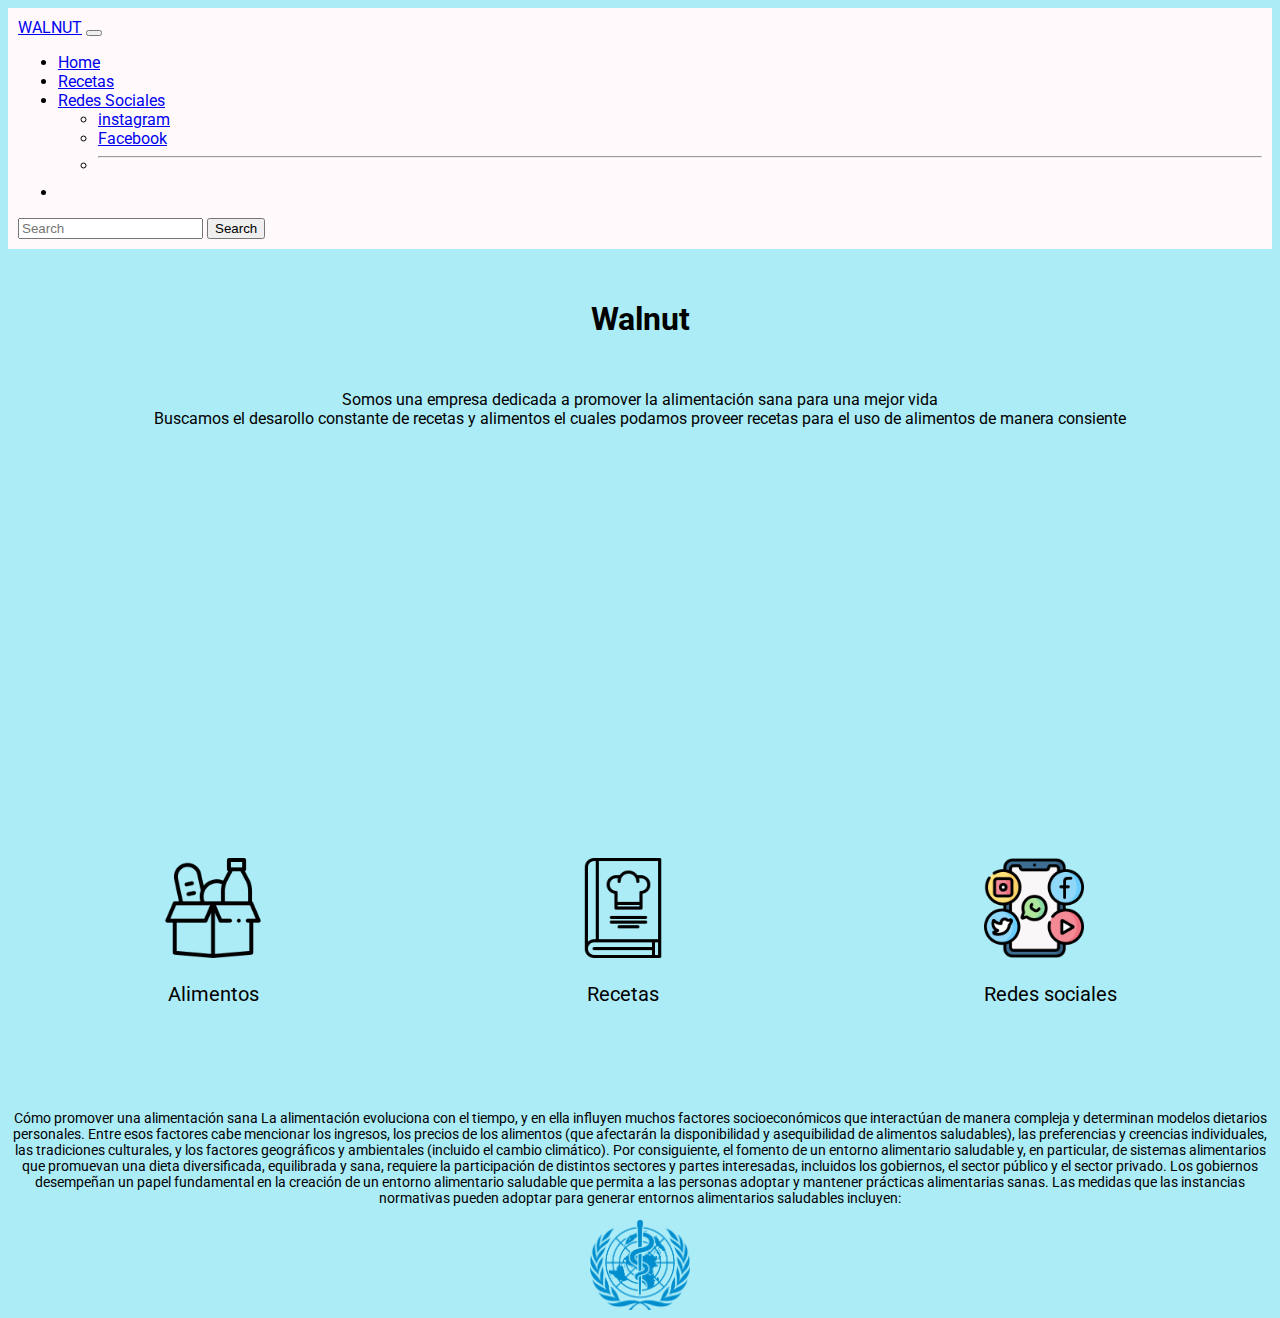
<file: index.html>
<!DOCTYPE html>
<html lang="en">
  <head>
    <meta charset="UTF-8" />
    <meta name="viewport" content="width=device-width, initial-scale=1.0" />
    <title>Document</title>
    <link rel="stylesheet" href="./css/estilos.css" />
    <link
      href="https://cdn.jsdelivr.net/npm/bootstrap@5.3.1/dist/css/bootstrap.min.css"
      rel="stylesheet"
      integrity="sha384-4bw+/aepP/YC94hEpVNVgiZdgIC5+VKNBQNGCHeKRQN+PtmoHDEXuppvnDJzQIu9"
      crossorigin="anonymous"
    />
    <link rel="preconnect" href="https://fonts.googleapis.com" />
    <link rel="preconnect" href="https://fonts.gstatic.com" crossorigin />
    <link
      href="https://fonts.googleapis.com/css2?family=Poppins:wght@300&family=Roboto:wght@100;300&display=swap"
      rel="stylesheet"
    />
  </head>
  <body>
    <header>
      <!-- COMIENZO NAVBAR -->
      <nav class="navbar navbar-expand-lg bg-body-tertiary">
        <div class="container-fluid">
          <a class="navbar-brand" href="#">WALNUT</a>
          <button
            class="navbar-toggler"
            type="button"
            data-bs-toggle="collapse"
            data-bs-target="#navbarSupportedContent"
            aria-controls="navbarSupportedContent"
            aria-expanded="false"
            aria-label="Toggle navigation"
          >
            <span class="navbar-toggler-icon"></span>
          </button>
          <div class="collapse navbar-collapse" id="navbarSupportedContent">
            <ul class="navbar-nav me-auto mb-2 mb-lg-0">
              <li class="nav-item">
                <a class="nav-link active" aria-current="page" href="#">Home</a>
              </li>
              <li class="nav-item">
                <a class="nav-link" href="#">Recetas</a>
              </li>
              <li class="nav-item dropdown">
                <a
                  class="nav-link dropdown-toggle"
                  href="#"
                  role="button"
                  data-bs-toggle="dropdown"
                  aria-expanded="false"
                >
                  Redes Sociales
                </a>
                <ul class="dropdown-menu">
                  <li><a class="dropdown-item" href="#">instagram</a></li>
                  <li><a class="dropdown-item" href="#">Facebook</a></li>
                  <li><hr class="dropdown-divider" /></li>
                </ul>
              </li>
              <li class="nav-item">
                <a class="nav-link disabled" aria-disabled="true"></a>
              </li>
            </ul>
            <form class="d-flex" role="search">
              <input
                class="form-control me-2"
                type="search"
                placeholder="Search"
                aria-label="Search"
              />
              <button class="btn btn-outline-success" type="submit">
                Search
              </button>
            </form>
          </div>
        </div>
      </nav>
      <!-- FINAL NAVBAR -->
    </header>

    <section>
      <!-- TEXTO FRONTAL -->
      <h1>Walnut</h1>

      <div class="texto-descriptivo">
        Somos una empresa dedicada a promover la alimentación sana para una
        mejor vida <br />Buscamos el desarollo constante de recetas y alimentos
        el cuales podamos proveer recetas para el uso de alimentos de manera
        consiente
      </div>

      <!-- VIDEO CENTRAL -->
      <div class="video">
        <iframe
          width="560"
          height="315"
          src="https://www.youtube.com/embed/lwzmoH5FP1Y"
          title="YouTube video player"
          frameborder="0"
          allow="accelerometer; autoplay; clipboard-write; encrypted-media; gyroscope; picture-in-picture; web-share"
          allowfullscreen
        ></iframe>
      </div>
    </section>

    <!-- ICONOS CON LINKS -->
    <section>
      <div class="img-container">
        <div class="img-box">
          <a href="">
            <img
              src="./img/alimentosicon.png"
              alt="alimentosicon"
              class="image_product"
            />
          </a>
          <p class="img-description">Alimentos</p>
        </div>

        <div class="img-box">
          <a href="./recetas.html" target="_blank">
            <img
              src="./img/recetasicon.png"
              alt="recetasicon"
              class="image_product"
            />
          </a>
          <p class="img-description">Recetas</p>
        </div>

        <div class="img-box">
          <a href="https://www.facebook.com/" target="_blank">
            <img
              src="./img/socialmediaicon.png"
              class="image_product"
              alt="socialmedia"
            />
          </a>
          <p class="img-description">Redes sociales</p>
        </div>
      </div>
    </section>
    <!-- FIN DE ICONOS  -->

    <section class="oms-section">
      <div class="oms-container">
        <div class="oms-text">
          <p>
            Cómo promover una alimentación sana La alimentación evoluciona con
            el tiempo, y en ella influyen muchos factores socioeconómicos que
            interactúan de manera compleja y determinan modelos dietarios
            personales. Entre esos factores cabe mencionar los ingresos, los
            precios de los alimentos (que afectarán la disponibilidad y
            asequibilidad de alimentos saludables), las preferencias y creencias
            individuales, las tradiciones culturales, y los factores geográficos
            y ambientales (incluido el cambio climático). Por consiguiente, el
            fomento de un entorno alimentario saludable y, en particular, de
            sistemas alimentarios que promuevan una dieta diversificada,
            equilibrada y sana, requiere la participación de distintos sectores
            y partes interesadas, incluidos los gobiernos, el sector público y
            el sector privado. Los gobiernos desempeñan un papel fundamental en
            la creación de un entorno alimentario saludable que permita a las
            personas adoptar y mantener prácticas alimentarias sanas. Las
            medidas que las instancias normativas pueden adoptar para generar
            entornos alimentarios saludables incluyen:
          </p>
        </div>

        <div class="oms-img">
          <a
            href="https://www.who.int/es/news-room/fact-sheets/detail/healthy-diet"
            target="_blank"
          >
            <img src="./img/who-emblem.png" class="oms-img" alt="socialmedia" />
          </a>
        </div>
      </div>
    </section>

    <script
      src="https://cdn.jsdelivr.net/npm/bootstrap@5.3.1/dist/js/bootstrap.bundle.min.js"
      integrity="sha384-HwwvtgBNo3bZJJLYd8oVXjrBZt8cqVSpeBNS5n7C8IVInixGAoxmnlMuBnhbgrkm"
      crossorigin="anonymous"
    ></script>
  </body>
</html>
</file>
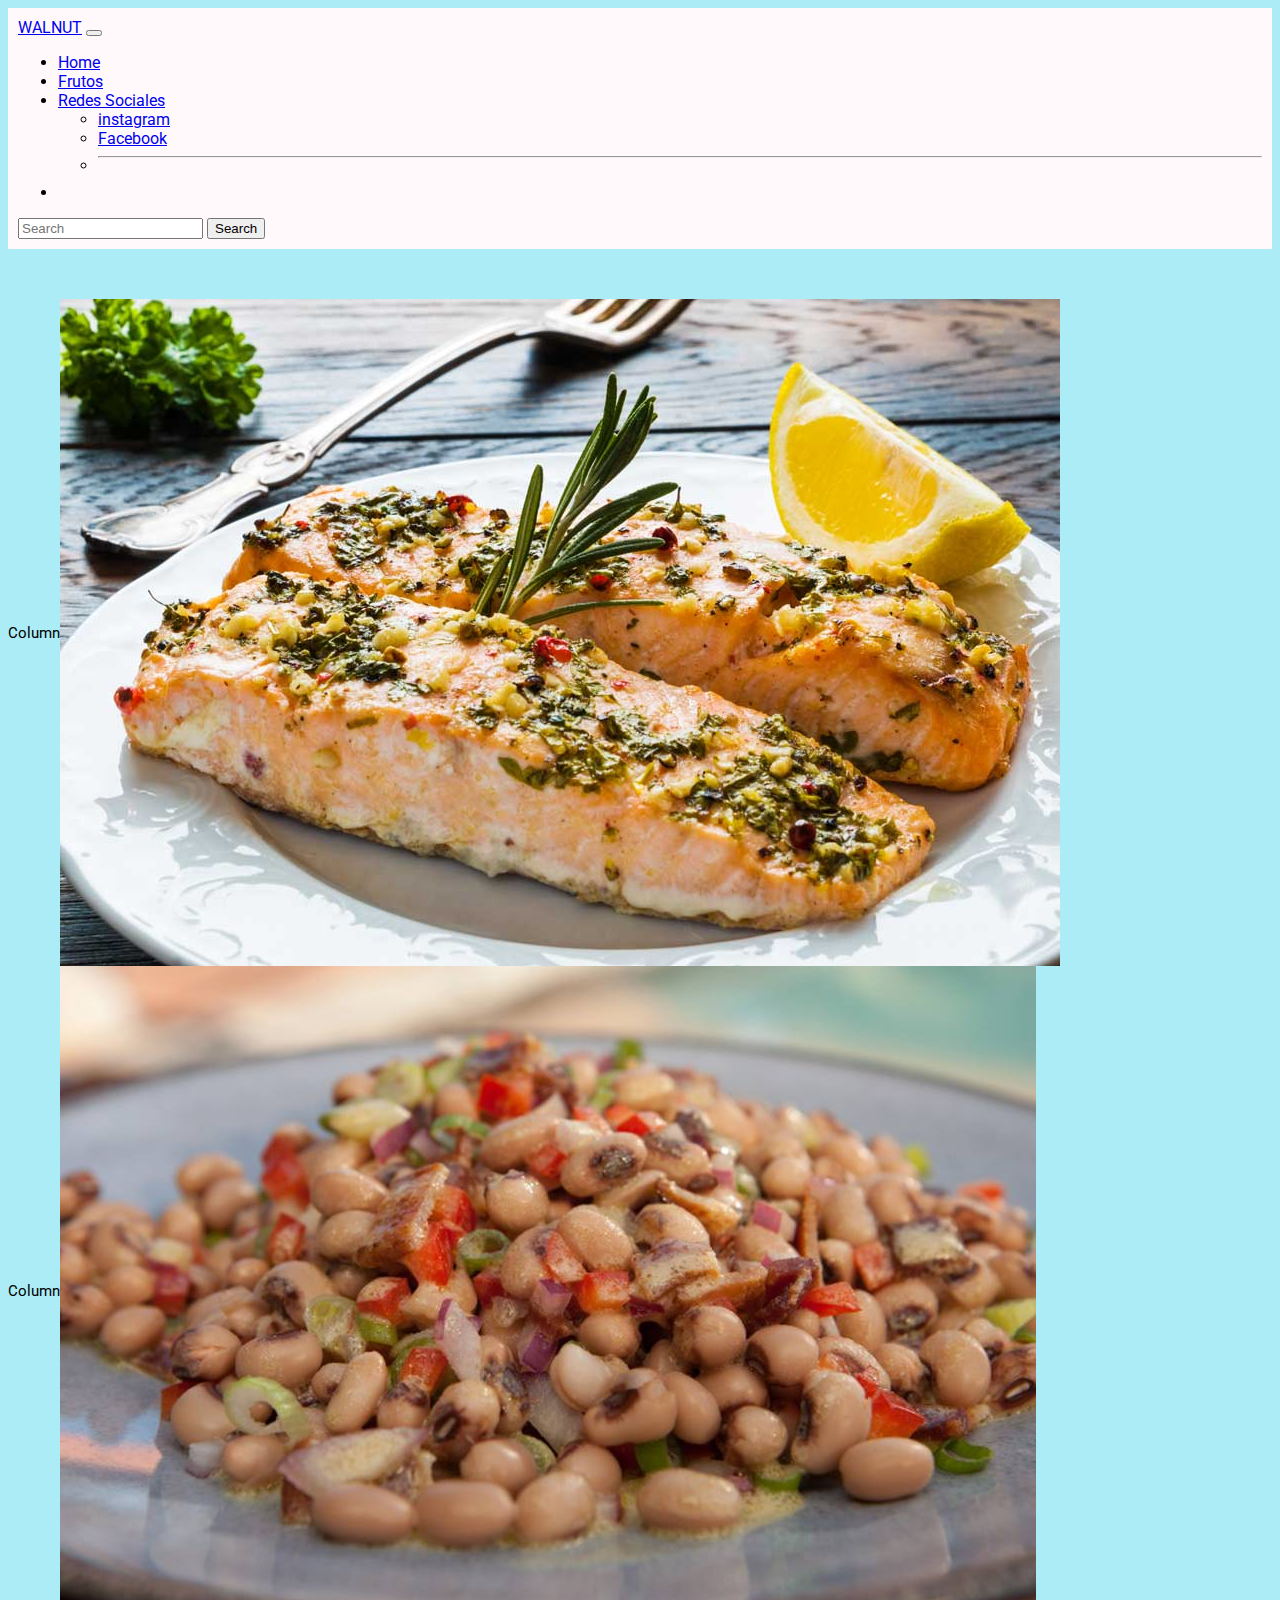
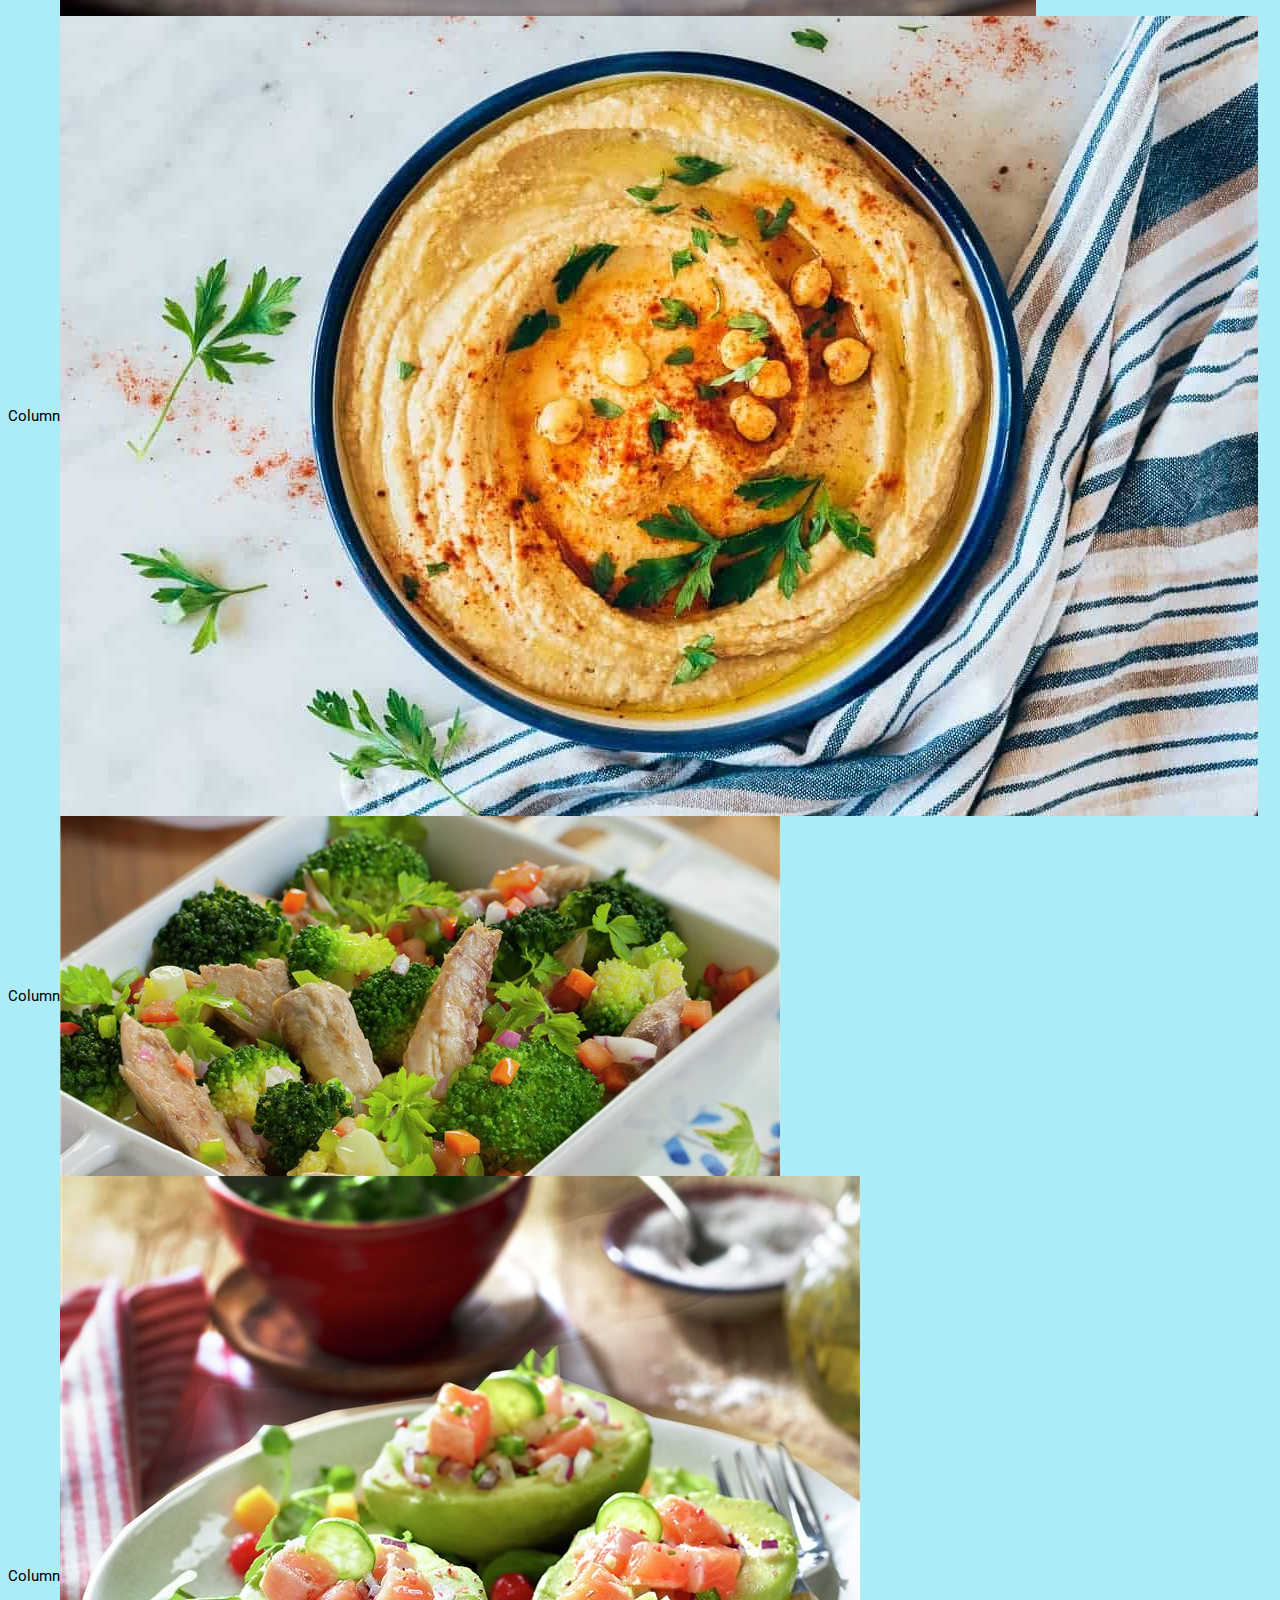
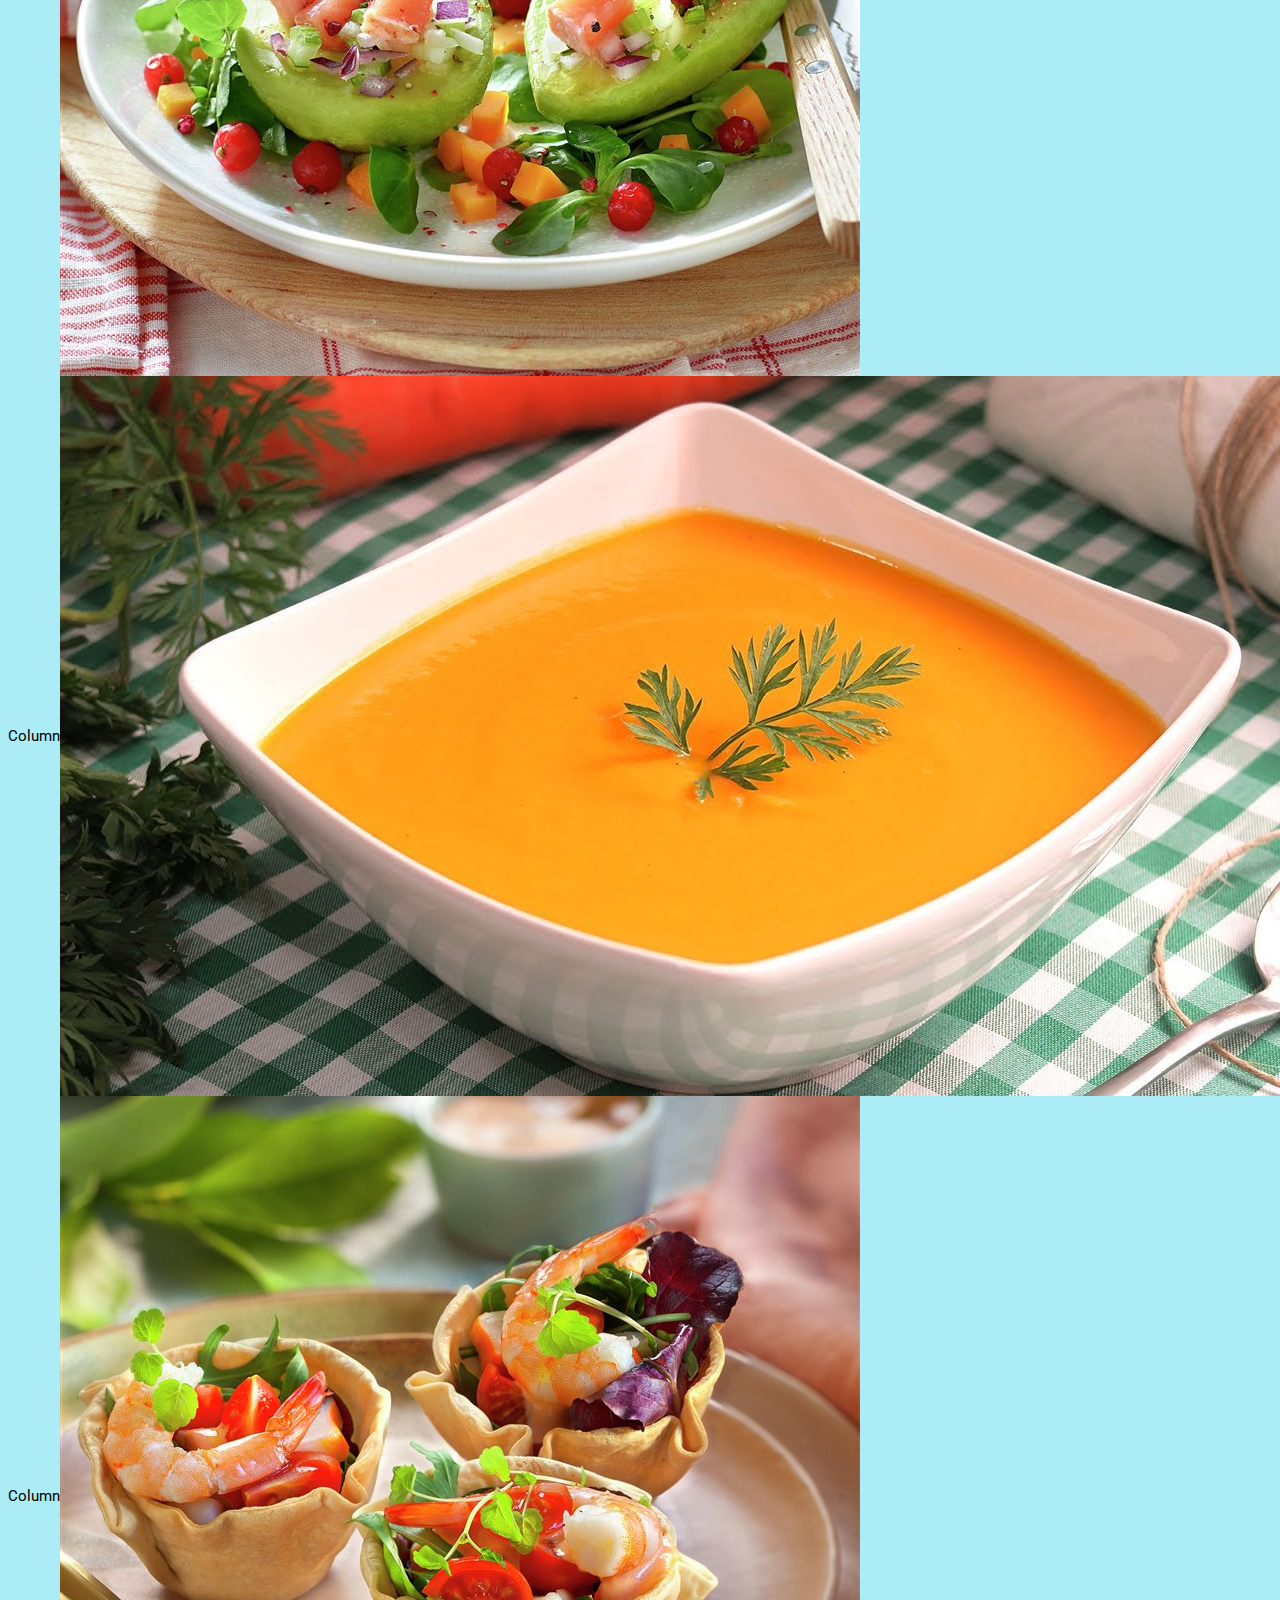
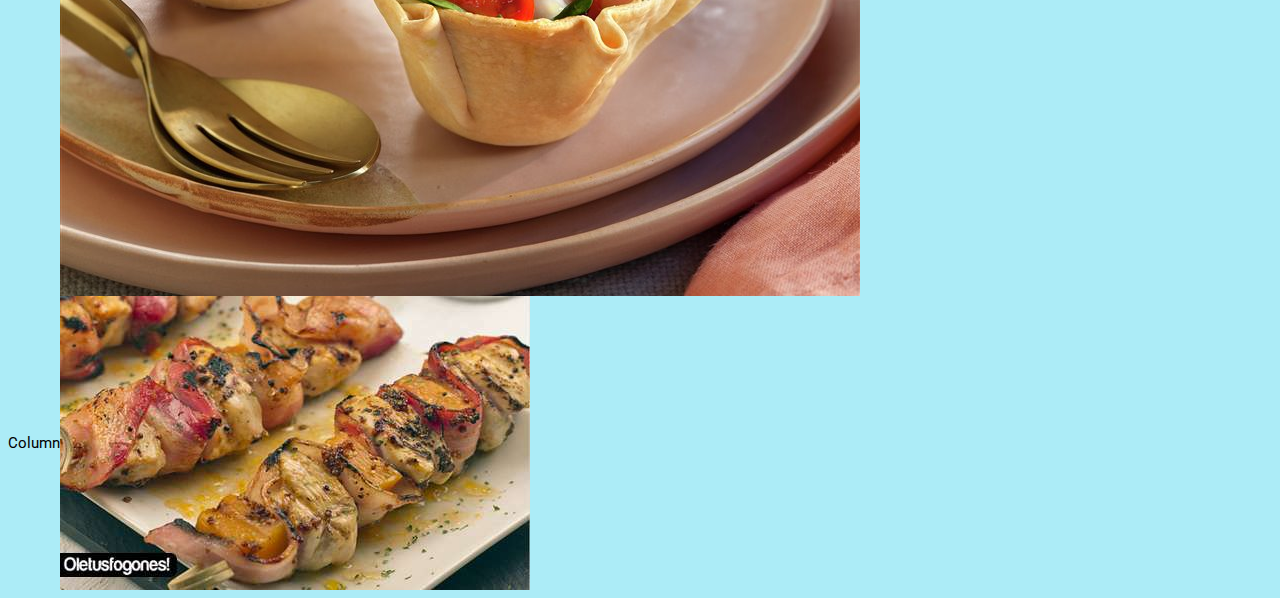
<file: recetas.html>
<!DOCTYPE html>
<html lang="en">
  <head>
    <meta charset="UTF-8" />
    <meta name="viewport" content="width=device-width, initial-scale=1.0" />
    <title>Recetas</title>
    <link rel="stylesheet" href="./css/estilos.css" />
    <link
      href="https://cdn.jsdelivr.net/npm/bootstrap@5.3.1/dist/css/bootstrap.min.css"
      rel="stylesheet"
      integrity="sha384-4bw+/aepP/YC94hEpVNVgiZdgIC5+VKNBQNGCHeKRQN+PtmoHDEXuppvnDJzQIu9"
      crossorigin="anonymous"
    />
    <link rel="preconnect" href="https://fonts.googleapis.com" />
    <link rel="preconnect" href="https://fonts.gstatic.com" crossorigin />
    <link
      href="https://fonts.googleapis.com/css2?family=Poppins:wght@300&family=Roboto:wght@100;300&display=swap"
      rel="stylesheet"
    />
  </head>
  <body>
    <header>
      <nav class="navbar navbar-expand-lg bg-body-tertiary">
        <div class="container-fluid">
          <a class="navbar-brand" href="#">WALNUT</a>
          <button
            class="navbar-toggler"
            type="button"
            data-bs-toggle="collapse"
            data-bs-target="#navbarSupportedContent"
            aria-controls="navbarSupportedContent"
            aria-expanded="false"
            aria-label="Toggle navigation"
          >
            <span class="navbar-toggler-icon"></span>
          </button>
          <div class="collapse navbar-collapse" id="navbarSupportedContent">
            <ul class="navbar-nav me-auto mb-2 mb-lg-0">
              <li class="nav-item">
                <a class="nav-link active" aria-current="page" href="#">Home</a>
              </li>
              <li class="nav-item">
                <a class="nav-link" href="#">Frutos</a>
              </li>
              <li class="nav-item dropdown">
                <a
                  class="nav-link dropdown-toggle"
                  href="#"
                  role="button"
                  data-bs-toggle="dropdown"
                  aria-expanded="false"
                >
                  Redes Sociales
                </a>
                <ul class="dropdown-menu">
                  <li><a class="dropdown-item" href="#">instagram</a></li>
                  <li><a class="dropdown-item" href="#">Facebook</a></li>
                  <li><hr class="dropdown-divider" /></li>
                </ul>
              </li>
              <li class="nav-item">
                <a class="nav-link disabled" aria-disabled="true"></a>
              </li>
            </ul>
            <form class="d-flex" role="search">
              <input
                class="form-control me-2"
                type="search"
                placeholder="Search"
                aria-label="Search"
              />
              <button class="btn btn-outline-success" type="submit">
                Search
              </button>
            </form>
          </div>
        </div>
      </nav>
    </header>

    <section class="recetas">
      <div class="container-text-center">
        <div class="row-row-cols-2">
          <div class="col">
            Column
            <img
              src="./img/receta-de-salmon-al-horno.jpg"
              class="receta-img"
              alt=""
            />
          </div>

          <div class="col">
            Column
            <img
              src="./img/BTDJDYQZ7ZD5TCQLUXDSOBVIOY.jpg"
              class="receta-img"
              alt=""
            />
          </div>

          <div class="col">
            Column
            <img
              src="./img/hummus-casero-de-garbanzos-receta-facil.jpg"
              class="receta-img"
              alt=""
            />
          </div>

          <div class="col">
            Column
            <img
              src="./img/brecol-con-vinagreta-de-hortalizas_9aecc1e4_720x360.jpg"
              class="receta-img"
              alt=""
            />
          </div>

          <div class="col">
            Column
            <img
              src="./img/paso_a_paso_para_realizar_aguacates_rellenos_de_salmon_resultado_final_620e1b5e_800x800.jpg"
              class="receta-img"
              alt=""
            />
          </div>

          <div class="col">
            Column
            <img src="./img/maxresdefault.jpg" class="receta-img" alt="" />
          </div>

          <div class="col">
            Column
            <img
              src="./img/cestitas_de_ensalada_de_marisco_07b501a8_800x800.jpg"
              class="receta-img"
              alt=""
            />
          </div>
          <div class="col">
            Column
            <img
              src="./img/brochetas-de-pollo-bacon-y-calabaza--61791p79719.jpg"
              class="receta-img"
              alt=""
            />
          </div>
        </div>
      </div>
    </section>
    <script
      src="https://cdn.jsdelivr.net/npm/bootstrap@5.3.1/dist/js/bootstrap.bundle.min.js"
      integrity="sha384-HwwvtgBNo3bZJJLYd8oVXjrBZt8cqVSpeBNS5n7C8IVInixGAoxmnlMuBnhbgrkm"
      crossorigin="anonymous"
    ></script>
  </body>
</html>
</file>
<file: css/estilos.css>
html {
  font-family: "Poppins", sans-serif;
  font-family: "Roboto", sans-serif;
}
body {
  background-color: #acecf7 !important;
}
.container-fluid {
  padding: 10px;
  background-color: #fff9fb;
}
.nav_opcion {
  font-size: 30px;
}
h1 {
  display: flex;
  justify-content: center;
  padding: 30px;
}
/* TEXTO SUPERIOR */
.texto-descriptivo {
  text-align: center;
}
/* VIDEO CENTRAL */
.video {
  display: flex;
  justify-content: center;
  margin-top: 35px;
}
/* ICONOS */
.img-container {
  display: flex;
  flex-direction: row;
  justify-content: space-around;
  margin-top: 30px;
}

.image_product {
  height: 100px;
  margin-top: 50px;
}

.image_product:hover {
  height: 200px;
}

.img-description {
  text-align: center;
  font-size: 20px;
}
.oms-container {
  display: flex;
  flex-direction: column;
  align-items: center;
  justify-content: center;
  text-align: center;
  font-size: 14px;
  margin-top: 70px;
}

.oms-img {
  display: flex;
  width: 100px;
  height: 90px;
}

.col {
  display: flex;
  align-items: center;
}
.row-row-cols-2 {
  font-size: 15px;
  display: flex;
  flex-direction: column;
  align-items: stretch;
}

.receta-img {
  font-size: 100px;
}
.recetas {
  margin-top: 50px;
}

.container-text-center {
  display: flex;
  align-items: center;
  gap: 100px;
}

@media (max-width: 600px) {
  .img-container {
    display: flex;
    flex-direction: column;
    justify-content: center;
    align-items: center;
    text-align: center;
  }
}
</file>
